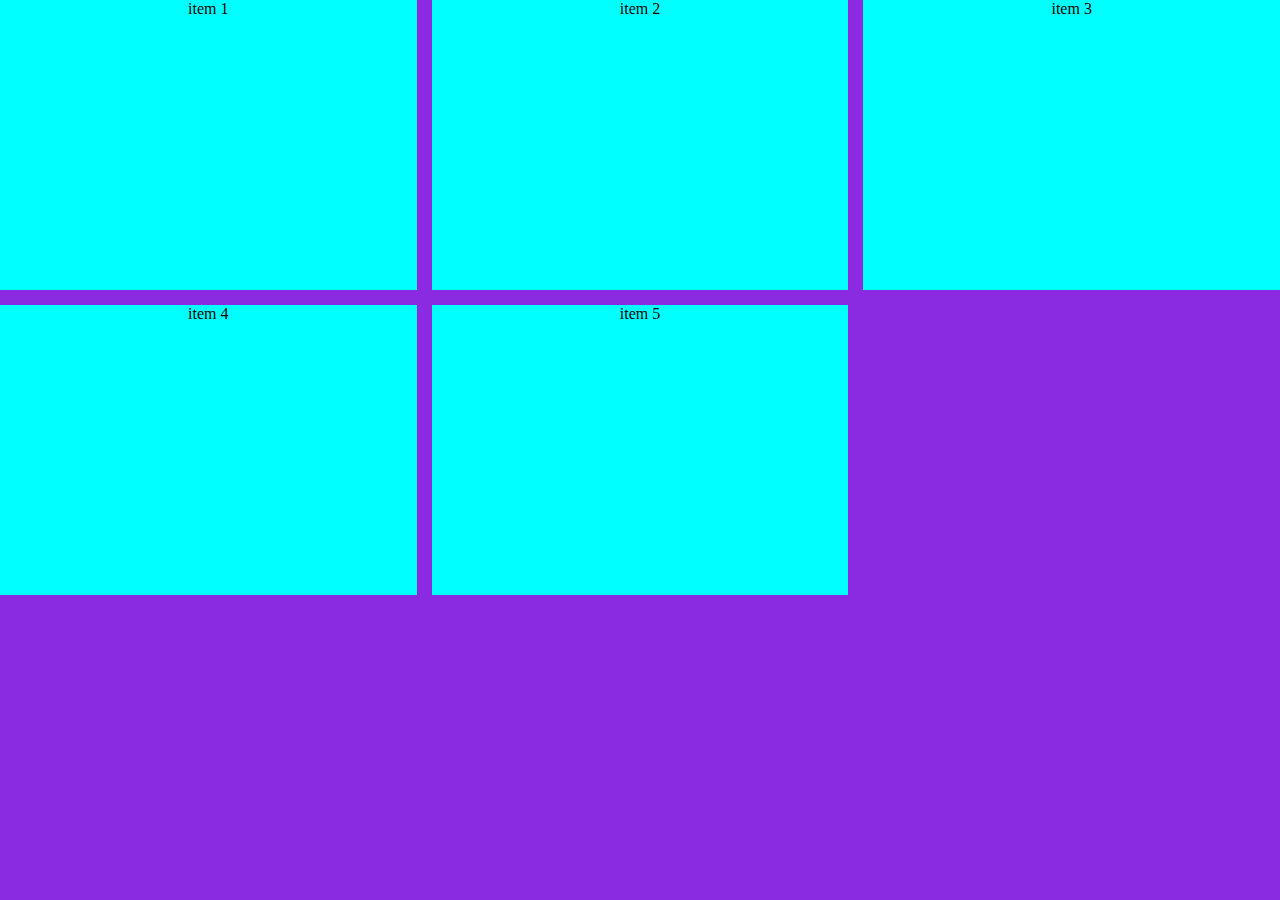
<file: Grid-Practice/index.html>
<!DOCTYPE html>
<html lang="en">
<head>
    <meta charset="UTF-8">
    <meta name="viewport" content="width=device-width, initial-scale=1.0">
    <title>Grid Layout</title>
    <link href="./style.css" rel="stylesheet" />
</head>
<body>
    <div class="grid-container">
        <div class="item item1">item 1</div>
        <div class="item item2">item 2</div>
        <div class="item item3">item 3</div>
        <div class="item item4">item 4</div>
        <div class="item item5">item 5</div>
    </div>
</body>
</html>
</file>
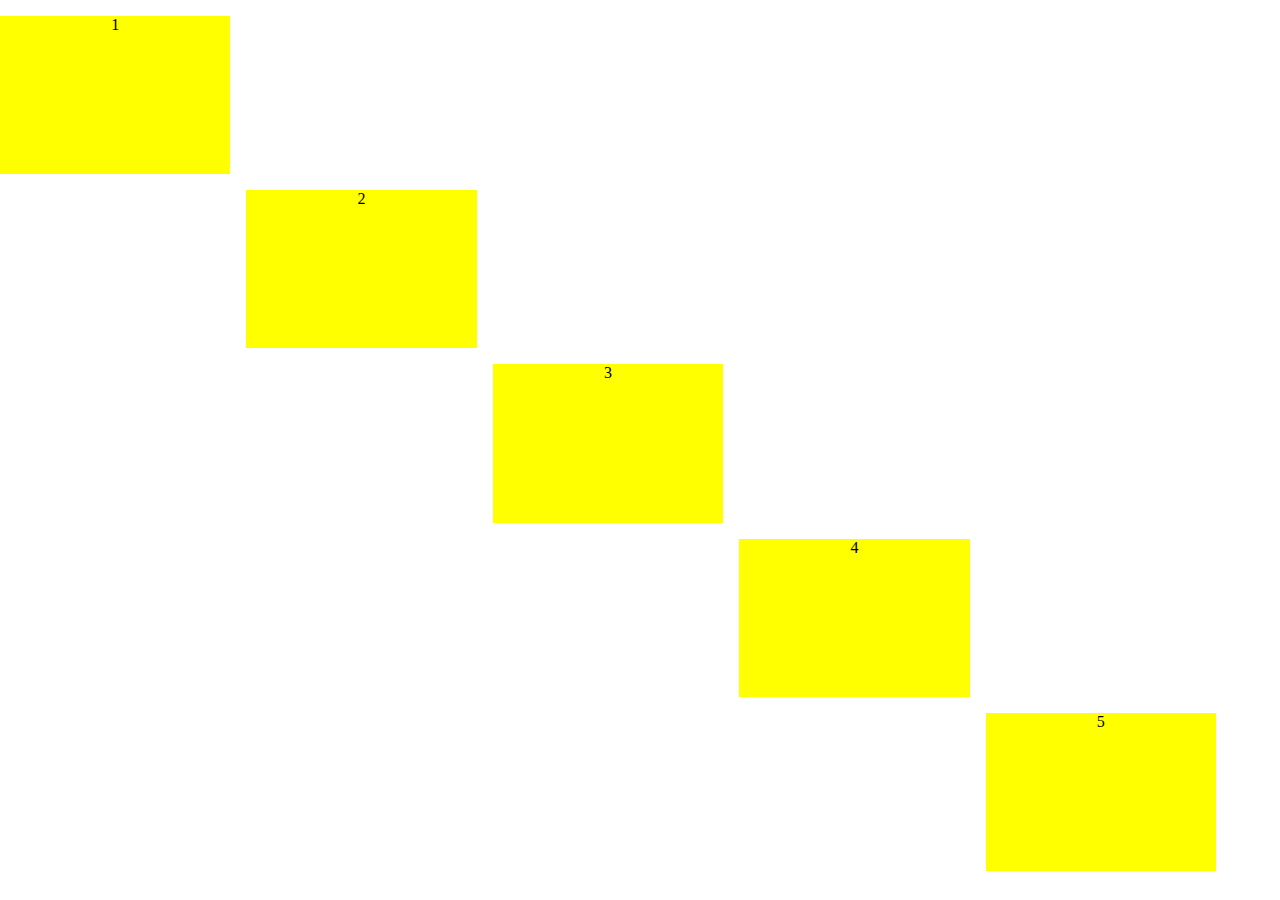
<file: Grid-Practice/chess-grid.html>
<!DOCTYPE html>
<html lang="en">
<head>
    <meta charset="UTF-8">
    <meta name="viewport" content="width=device-width, initial-scale=1.0">
    <title>Chess Grid</title>
    <link href="./style.css" rel="stylesheet" />
</head>
<body>
   <div class="chess-conatainer">
    <div class="item-chess">1</div>
    <div></div>
    <div></div>
    <div></div>
    <div></div>
    <div></div>
    <div class="item-chess">2</div>
    <div></div>
    <div></div>
    <div></div>
    <div></div>
    <div></div>
    <div class="item-chess">3</div>
    <div></div>
    <div></div>
    <div></div>
    <div></div>
    <div></div>
    <div class="item-chess">4</div>
    <div></div>
    <div></div>
    <div></div>
    <div></div>
    <div></div>
    <div class="item-chess">5</div>
   </div> 
</body>
</html>
</file>
<file: Grid-Practice/style.css>
body{
    margin: 0;
    padding: 0;
}

.grid-container{
    display: grid;
    /* normal grid table */
    /* grid-template-rows: 100px 100px 100px; */
    /* grid-template-columns: 100px 100px 100px; */

    /* some advance feature */
    grid-template-rows: 1fr 1fr 1fr;
    grid-template-columns: 1fr 1fr 1fr;
    background-color: blueviolet;
    height: 100vh;
    column-gap: 15px;
    row-gap: 15px; 
}

.grid-container .item{
    background-color: aqua;
    /* align-items: center; */
    justify-items: center;
    text-align: center;
     
}

/* this css style for  chess style */
.chess-conatainer{
    display: grid;
    grid-template-columns: repeat(5,1fr);
    grid-template-rows: repeat(5,1fr);
    column-gap: 1rem;
    row-gap: 1rem;
    height: 95vh;
    width: 95%;
    margin-top: 1rem;
}

.item-chess{
    background-color: yellow;
    text-align: center;
    justify-content: center;
    align-items: center;
    justify-items: center;
    align-items: center;
}
</file>
